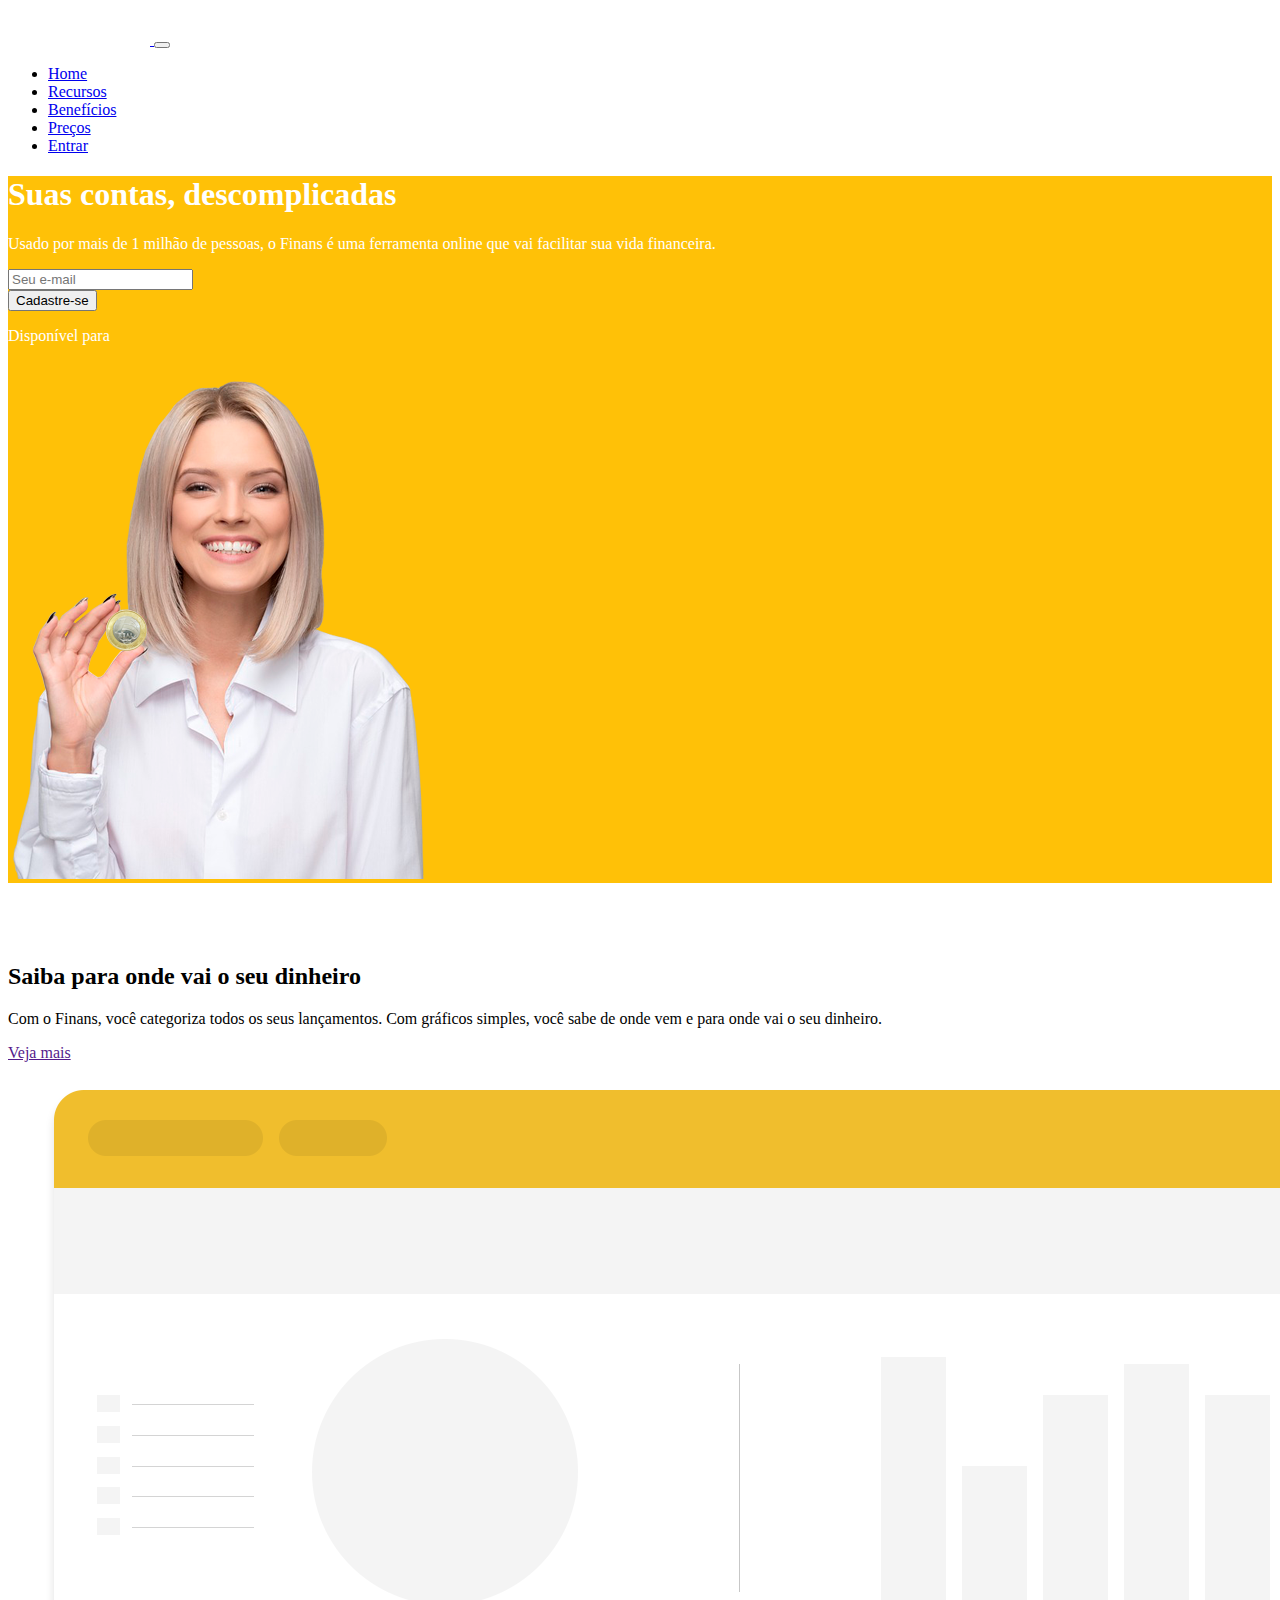
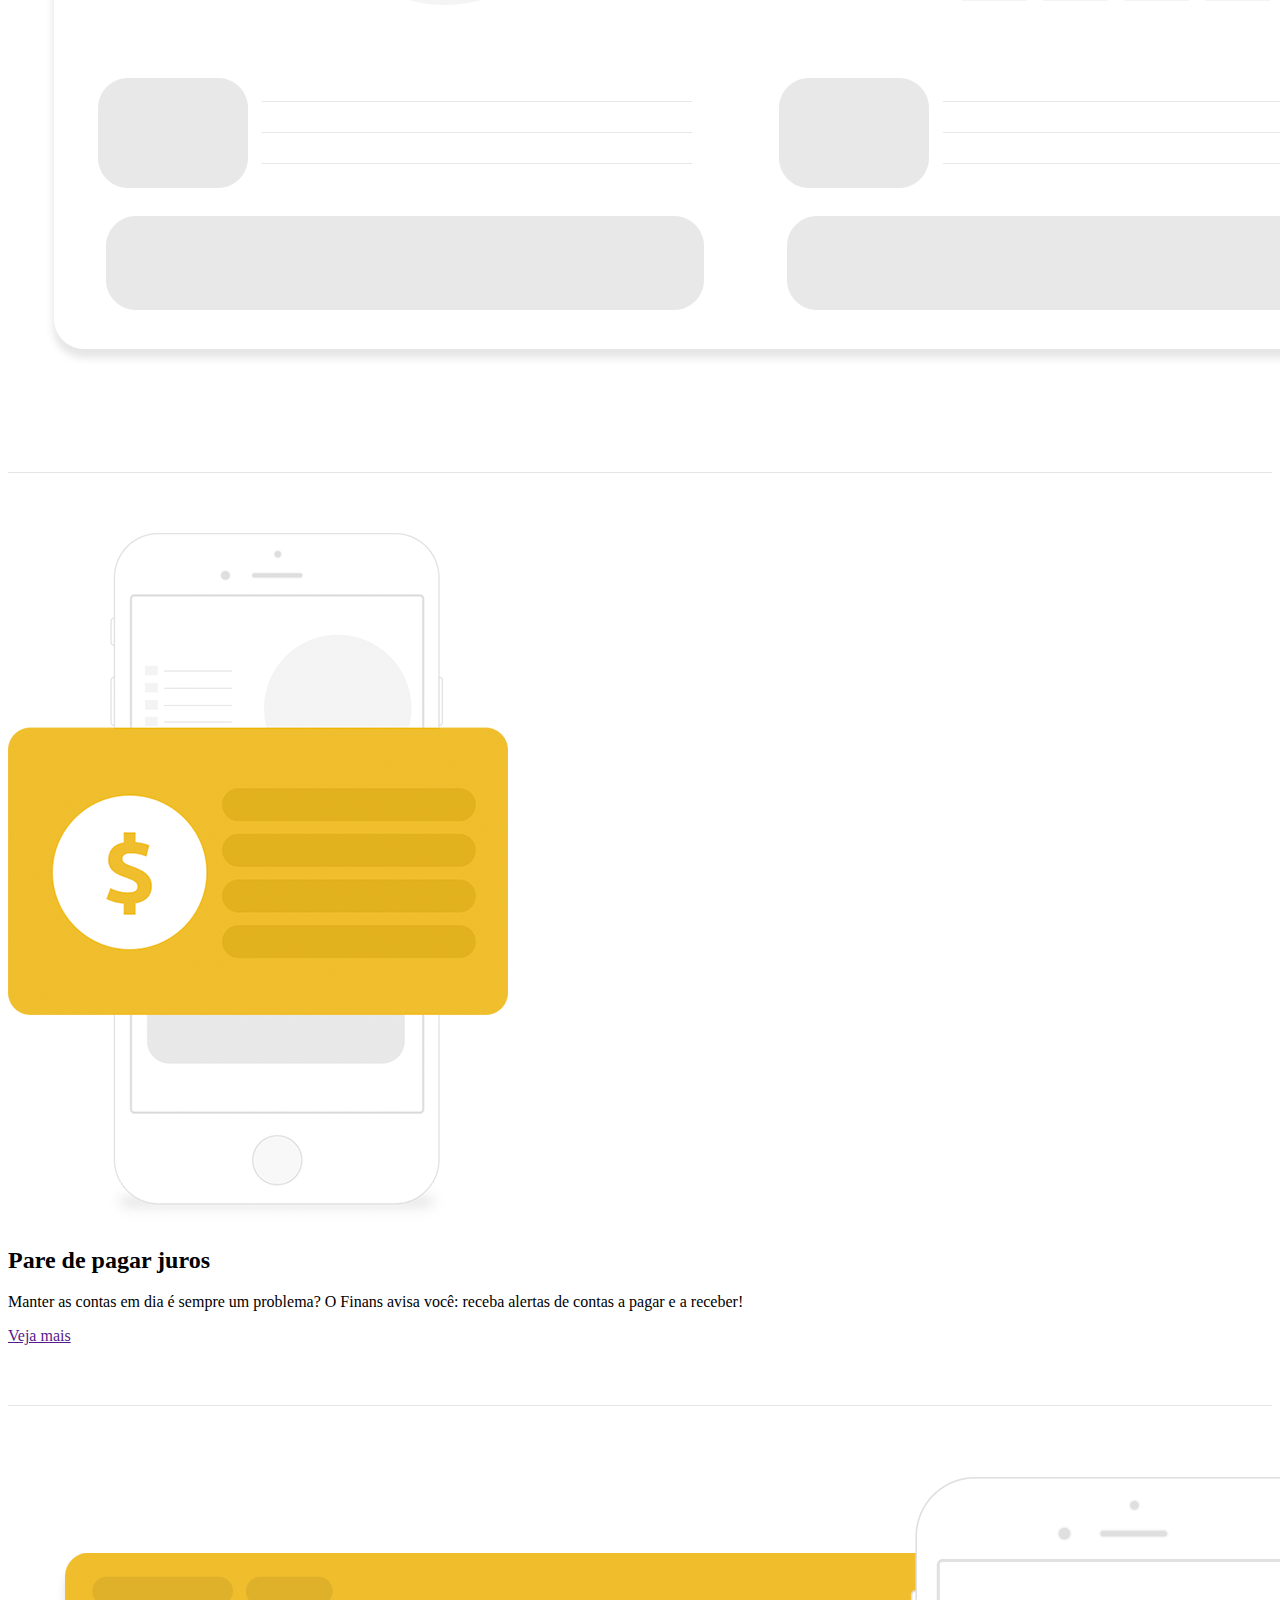
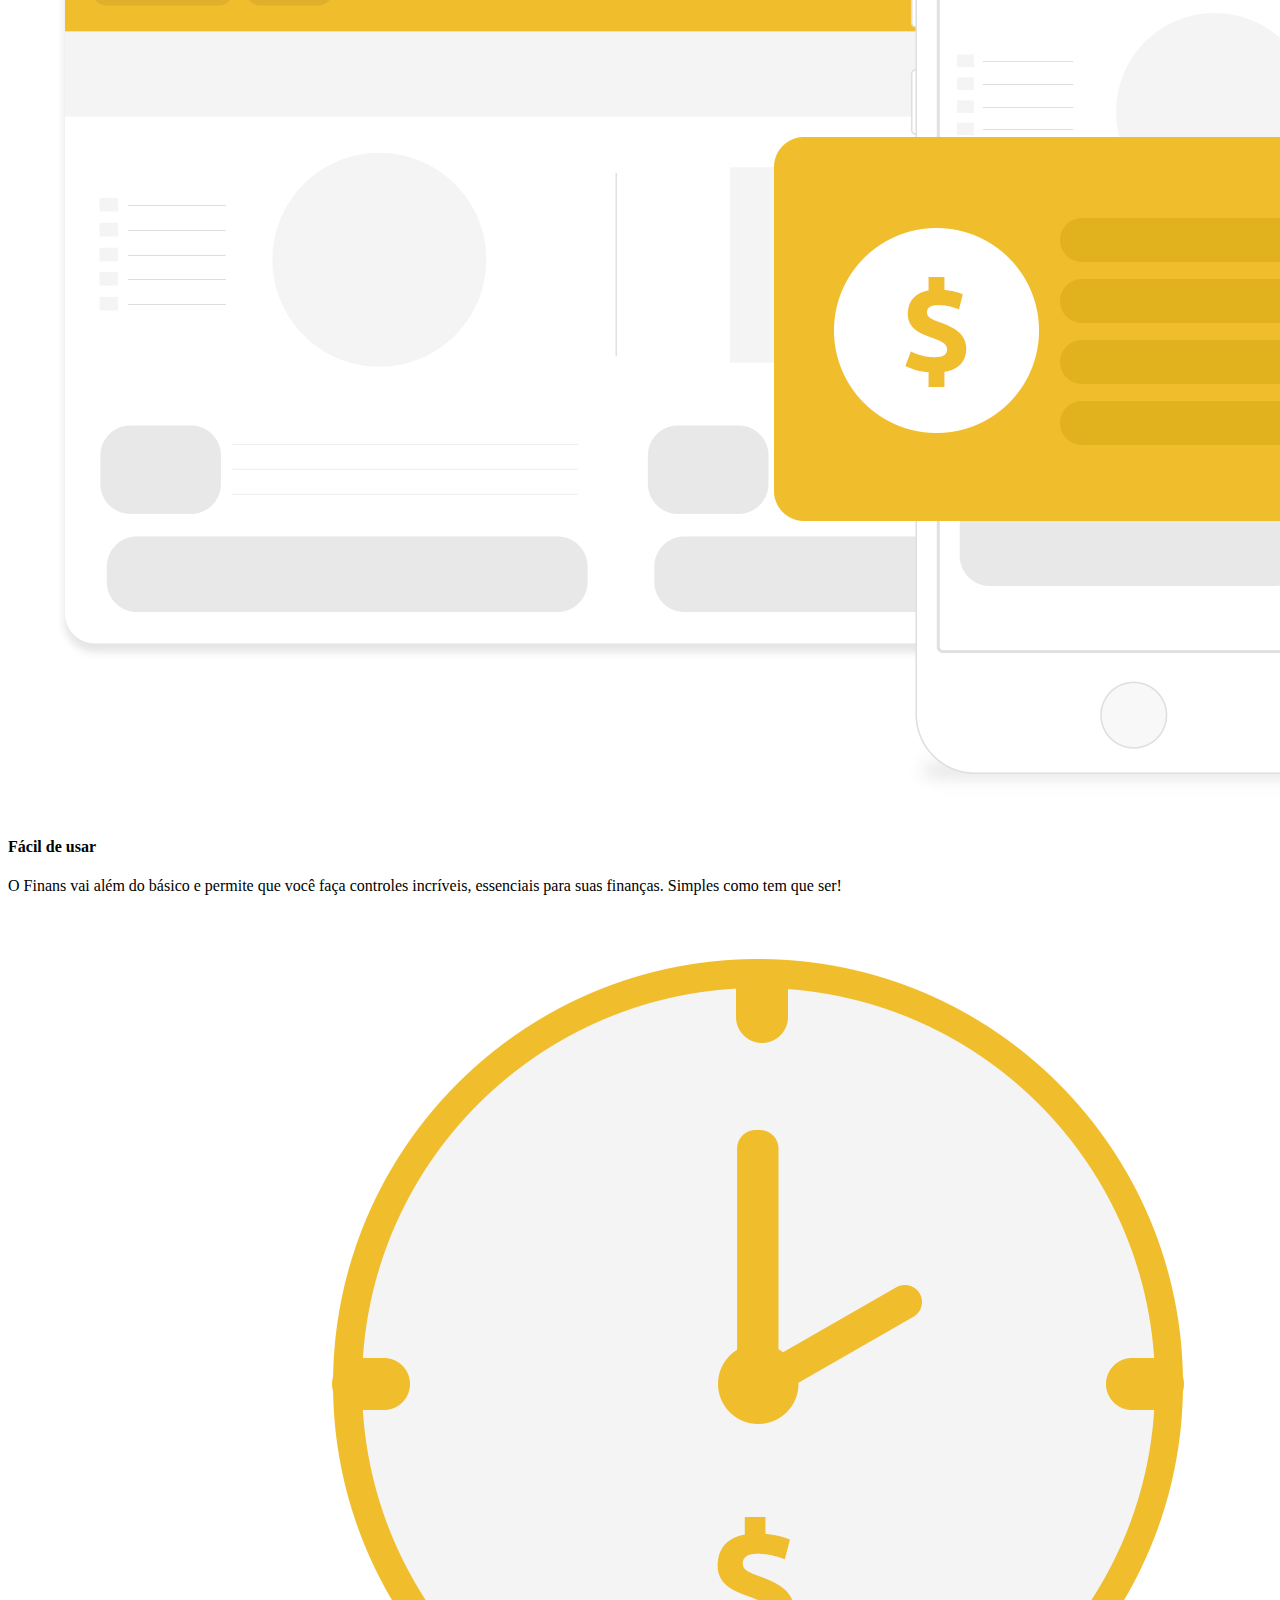
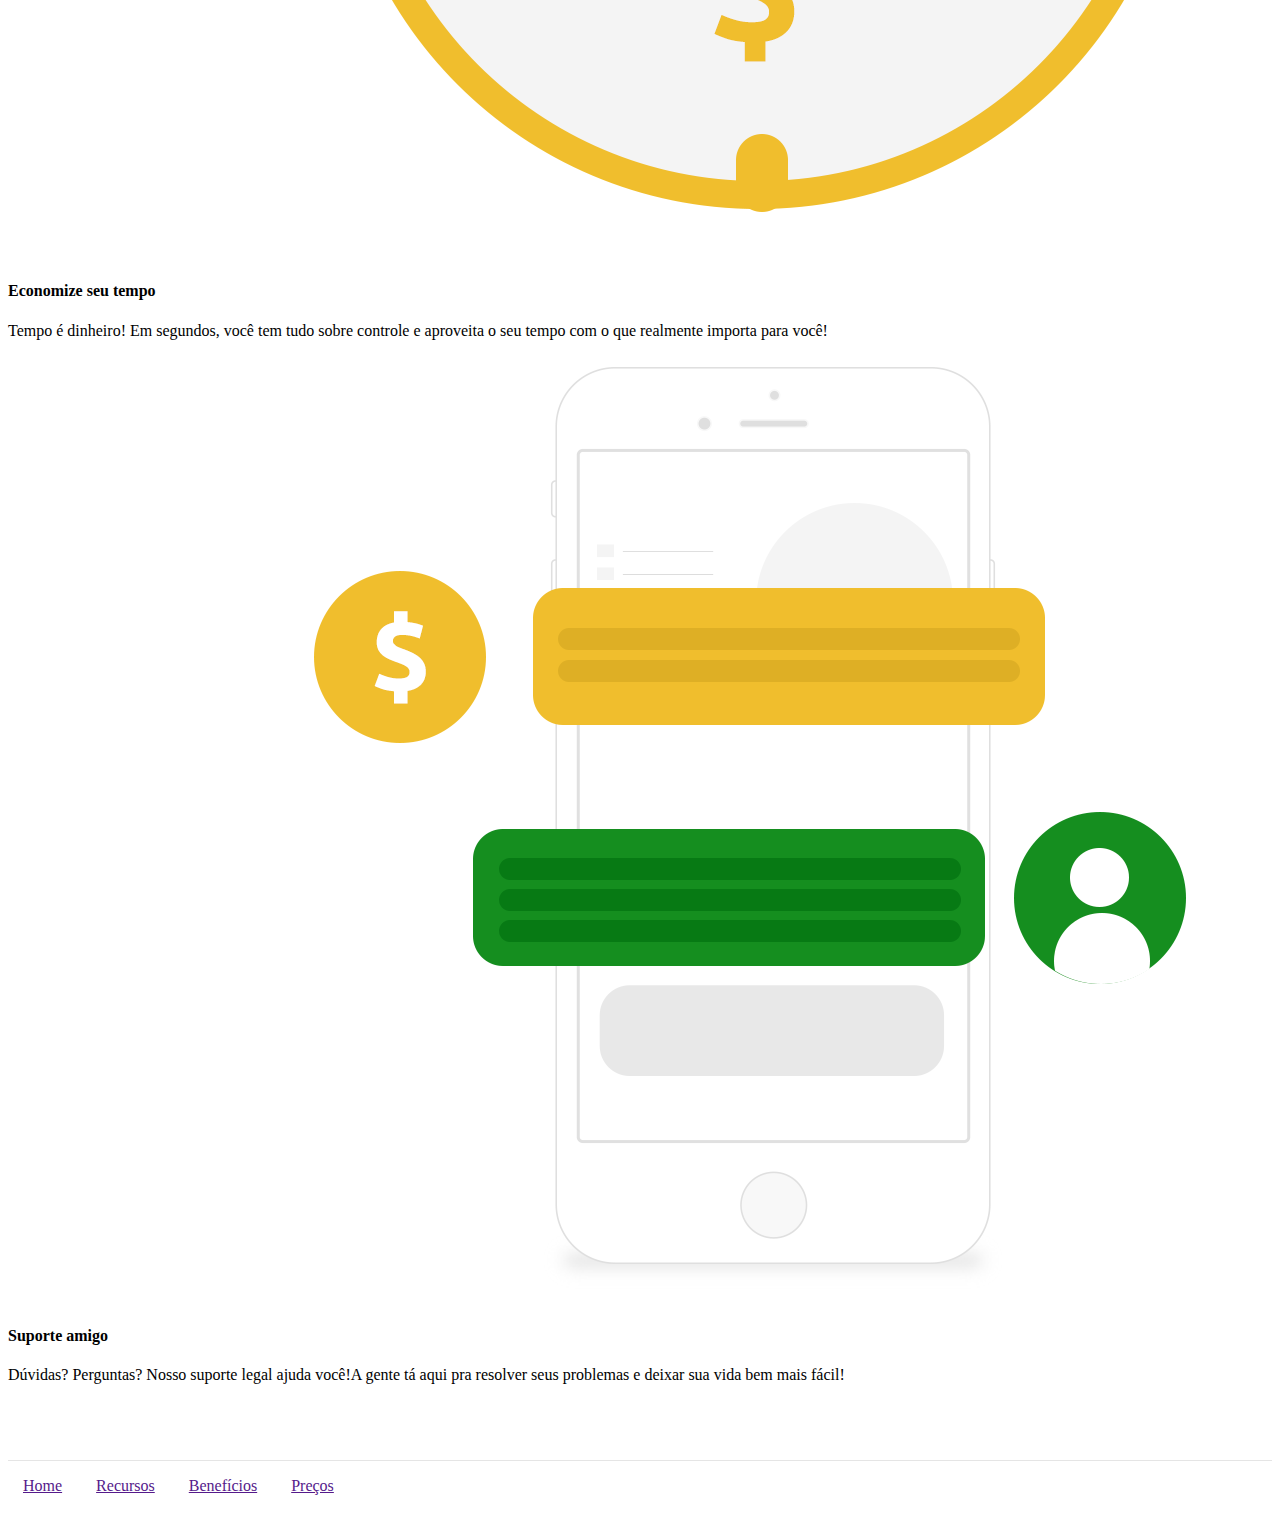
<file: PROJETO_8_Finans/index.html>
<!DOCTYPE html>
<html lang="pt-br">
  <head>
    <!-- Meta tags Obrigatórias -->
    <meta charset="utf-8">
    <meta name="viewport" content="width=device-width, initial-scale=1, shrink-to-fit=no">

    <!-- estilo CSS -->
    <link rel="stylesheet" type="text/css" href="css/estilo.css">

    <!-- Bootstrap CSS -->
    <link rel="stylesheet" href="https://stackpath.bootstrapcdn.com/bootstrap/4.1.3/css/bootstrap.min.css" integrity="sha384-MCw98/SFnGE8fJT3GXwEOngsV7Zt27NXFoaoApmYm81iuXoPkFOJwJ8ERdknLPMO" crossorigin="anonymous">

    <!-- Font Awesome -->
    <link rel="stylesheet" href="https://use.fontawesome.com/releases/v5.3.1/css/all.css" integrity="sha384-mzrmE5qonljUremFsqc01SB46JvROS7bZs3IO2EmfFsd15uHvIt+Y8vEf7N7fWAU" crossorigin="anonymous">

    <title>Finans - finanças pessoais</title>


  </head>


  <body>
    <header><!-- inicio/cabeçalho -->
      <nav class="navbar navbar-expand-sm navbar-light bg-warning">
        <div class="container">
          <a href="#" class="navbar-brand">
            <img src="imagens/logo.png" width="142">
          </a>

          <button class="navbar-toggler" data-toggle="collapse" data-target="#nav-principal">
            <span class="navbar-toggler-icon"></span>
          </button>

          <div class="collapse navbar-collapse" id="nav-principal">
            <ul class="navbar-nav ml-auto">
              <li class="nav-item">
                <a class="nav-link" href="#">Home</a>
              </li>
              <li class="nav-item">
                <a class="nav-link" href="#">Recursos</a>
              </li>
              <li class="nav-item">
                <a class="nav-link" href="#">Benefícios</a>
              </li>
              <li class="nav-item">
                <a class="nav-link" href="#">Preços</a>
              </li>
              <li class="nav-item ml-4">
                <a class="btn btn-outline-light" href="#">Entrar</a>
              </li>
            </ul>
          </div>
        </div>
      </nav>
    </header><!-- fim/cabeçalho -->

    <section id="home"><!-- inicio/seção -->
      <div class="container">
        <div class="row">
          <div class="col-md-6 d-flex"><!-- inicio/card -->
            <div class="align-self-center">
              <h1 class="display-4">Suas contas, descomplicadas</h1>
              <p>Usado por mais de 1 milhão de pessoas, o Finans é uma ferramenta online que vai facilitar sua vida financeira.</p>
              
              <form class="mt-4 mb-4">
                <div class="input-group">
                  <input type="text" placeholder="Seu e-mail" class="form-control">
                  <div class="input-group-append">
                    <button type="button" class="btn btn-primary">Cadastre-se</button>
                  </div>
                </div>
              </form>

              <p>Disponível para
                <a href="#" class="btn btn-outline-light">
                  <i class="fab fa-android"></i>
                </a>
                <a href="#" class="btn btn-outline-light">
                  <i class="fab fa-apple"></i>
                </a>
              </p>
            </div>
          </div><!-- fim/card -->
          <div class="col-md-6 d-none d-md-block">
            <img src="imagens/capa-mulher.png">
          </div>
        </div>
      </div>
    </section><!-- fim/seção home -->

    <section class="caixa"> <!-- inicio/seção saiba -->
      <div class="container">
        <div class="row">
          <div class="col-md-6 d-flex">
            <div class="align-self-center">
              <h2>Saiba para onde vai o seu dinheiro</h2>
              <p>
                Com o Finans, você categoriza todos os seus lançamentos. Com gráficos simples, você sabe de onde vem e para onde vai o seu dinheiro.
              </p>
              <a href="" class="btn btn-primary">Veja mais</a>
            </div>
          </div>
          <div class="col-md-6">
            <img src="imagens/saiba.png" class="img-fluid">
          </div>
        </div>
      </div>
    </section><!-- fim/seção saiba -->

    <section class="caixa"> <!-- inicio/seção juros -->
      <div class="container">
        <div class="row">
          <div class="col-md-6">
            <img src="imagens/juros.png" class="img-fluid">
          </div>
          <div class="col-md-6 d-flex">
            <div class="align-self-center">
              <h2>Pare de pagar juros</h2>
              <p>
                Manter as contas em dia é sempre um problema? O Finans avisa você: receba alertas de contas a pagar e a receber!
              </p>
              <a href="" class="btn btn-primary">Veja mais</a>
            </div>
          </div>
        </div>
      </div>
    </section><!-- fim/seção juros -->

    <section class="caixa"> <!-- inicio/seção recursos -->
      <div class="container">
        <div class="row">
          <div class="col-md-4">
            <img src="imagens/facil.png" class="img-fluid">
            <h4>Fácil de usar</h4>
            <p>
              O Finans vai além do básico e permite que você faça controles incríveis, essenciais para suas finanças. Simples como tem que ser!
            </p>
          </div>
          <div class="col-md-4">
            <img src="imagens/economize.png" class="img-fluid">
            <h4>Economize seu tempo</h4>
            <p>
              Tempo é dinheiro! Em segundos, você tem tudo sobre controle e aproveita o seu tempo com o que realmente importa para você!
            </p>
          </div>
          <div class="col-md-4">
            <img src="imagens/suporte.png" class="img-fluid">
            <h4>Suporte amigo</h4>
            <p>
              Dúvidas? Perguntas? Nosso suporte legal ajuda você!A gente tá aqui pra resolver seus problemas e deixar sua vida bem mais fácil!
            </p>
          </div>
        </div>
      </div>
    </section><!-- fim/seção recursos -->


    <footer class="mt-4 mb-4">
      <div class="container">
        <div class="row">
          <div class="col-md-8">
            <p>
              <a href="">Home</a>
              <a href="">Recursos</a>
              <a href="">Benefícios</a>
              <a href="">Preços</a>
            </p>
          </div>
          <div class="col-md-4 d-flex justify-content-end">
            <a href="#" class="btn btn-outline-dark botaoFooterMargemEsquerdo">
              <i class="fab fa-facebook-f"></i>
            </a>
            <a href="#" class="btn btn-outline-dark botaoFooterMargemEsquerdo">
              <i class="fab fa-instagram"></i>
            </a>
            <a href="#" class="btn btn-outline-dark botaoFooterMargemEsquerdo">
              <i class="fab fa-twitter"></i>
            </a>
            <a href="#" class="btn btn-outline-dark botaoFooterMargemEsquerdo">
              <i class="fab fa-youtube"></i>
            </a>
          </div>
        </div>
      </div>
    </footer>

    <!-- JavaScript (Opcional) -->
    <!-- jQuery primeiro, depois Popper.js, depois Bootstrap JS -->
    <script src="https://code.jquery.com/jquery-3.3.1.slim.min.js" integrity="sha384-q8i/X+965DzO0rT7abK41JStQIAqVgRVzpbzo5smXKp4YfRvH+8abtTE1Pi6jizo" crossorigin="anonymous"></script>
    <script src="https://cdnjs.cloudflare.com/ajax/libs/popper.js/1.14.3/umd/popper.min.js" integrity="sha384-ZMP7rVo3mIykV+2+9J3UJ46jBk0WLaUAdn689aCwoqbBJiSnjAK/l8WvCWPIPm49" crossorigin="anonymous"></script>
    <script src="https://stackpath.bootstrapcdn.com/bootstrap/4.1.3/js/bootstrap.min.js" integrity="sha384-ChfqqxuZUCnJSK3+MXmPNIyE6ZbWh2IMqE241rYiqJxyMiZ6OW/JmZQ5stwEULTy" crossorigin="anonymous"></script>
  </body>
</html>
</file>
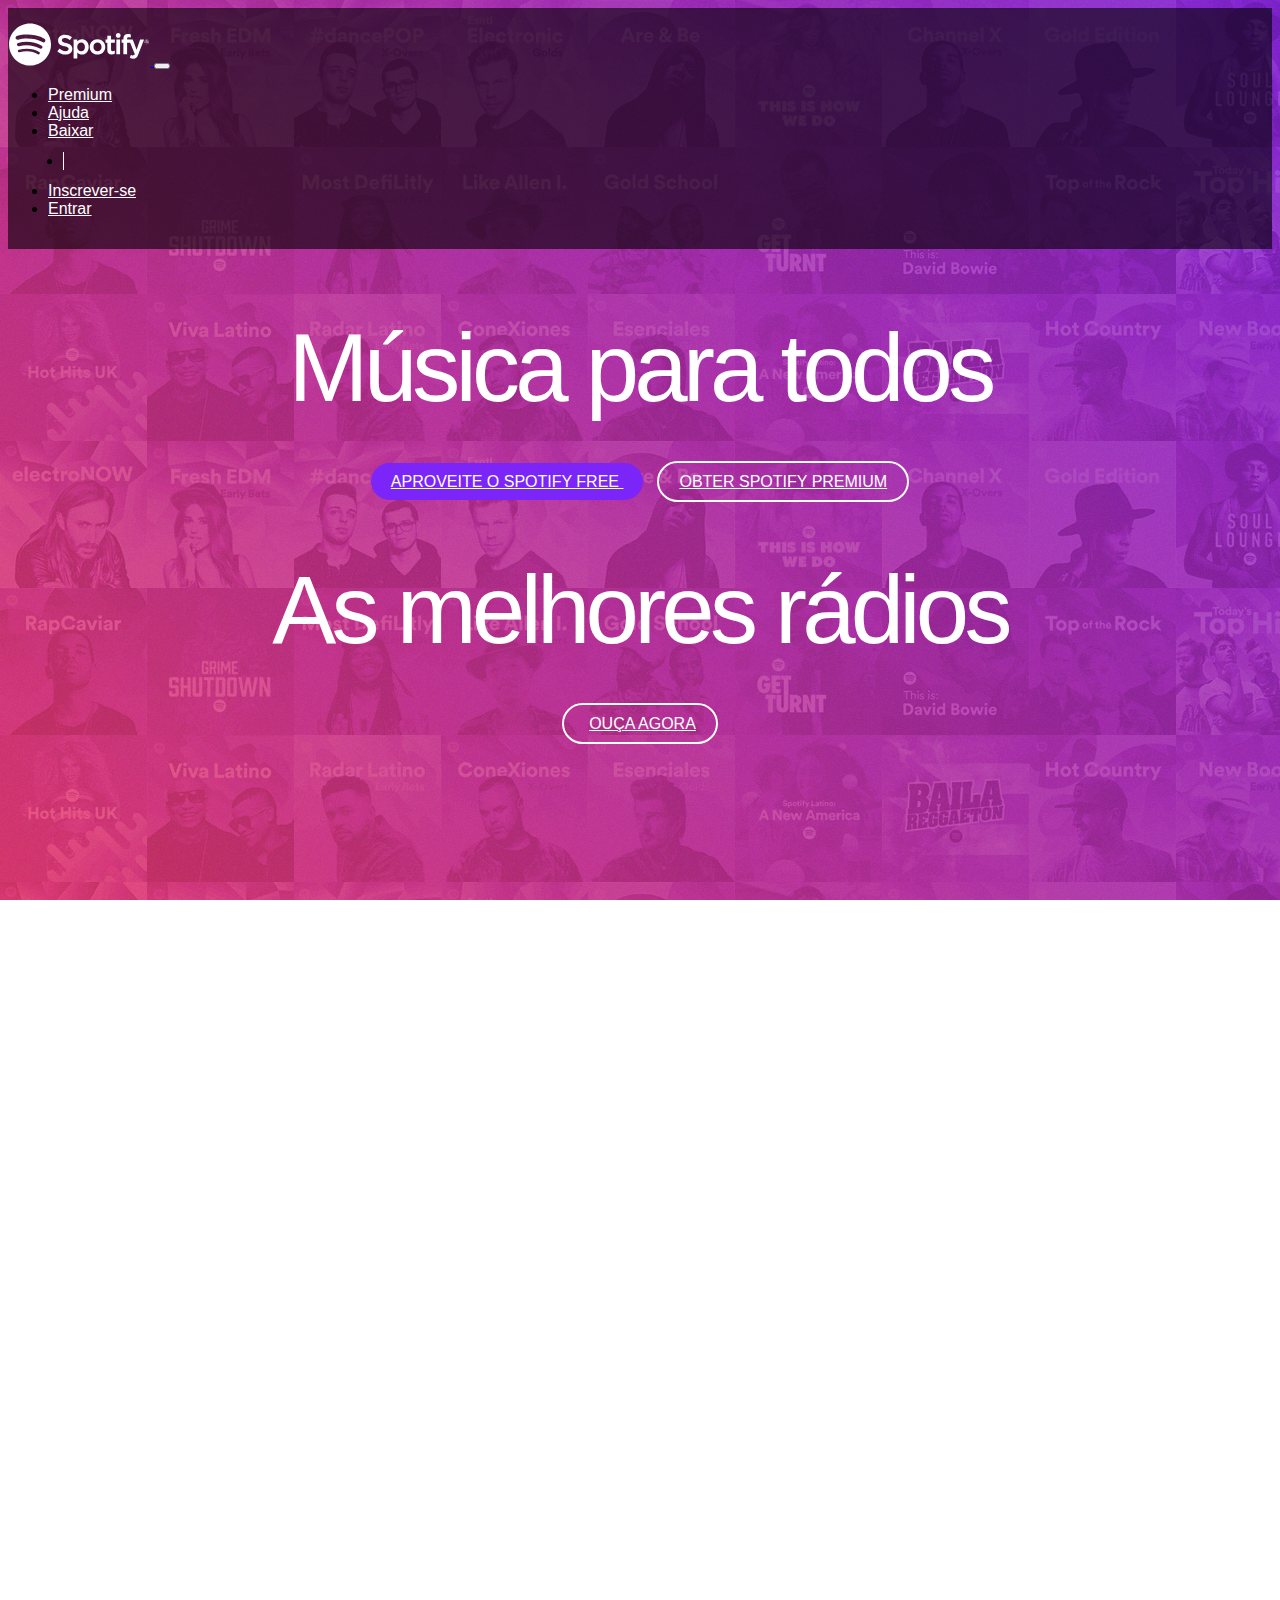
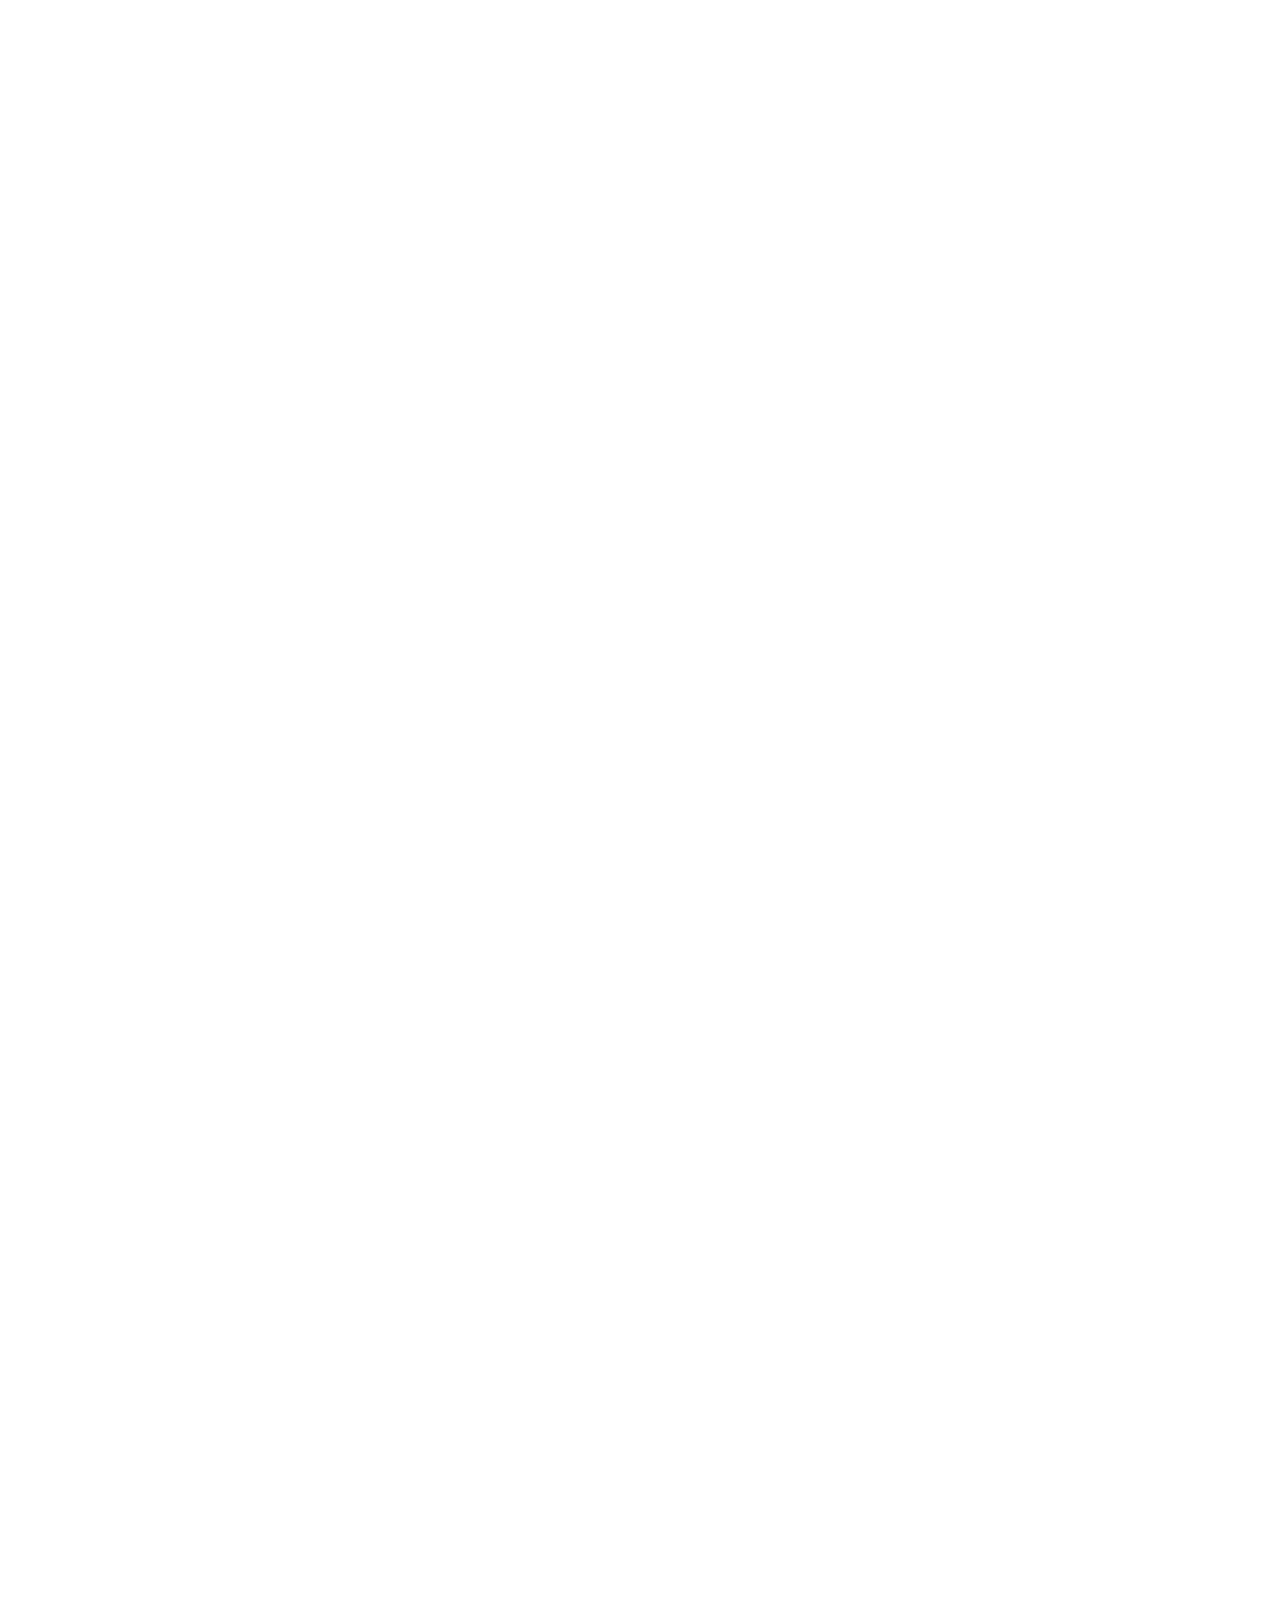
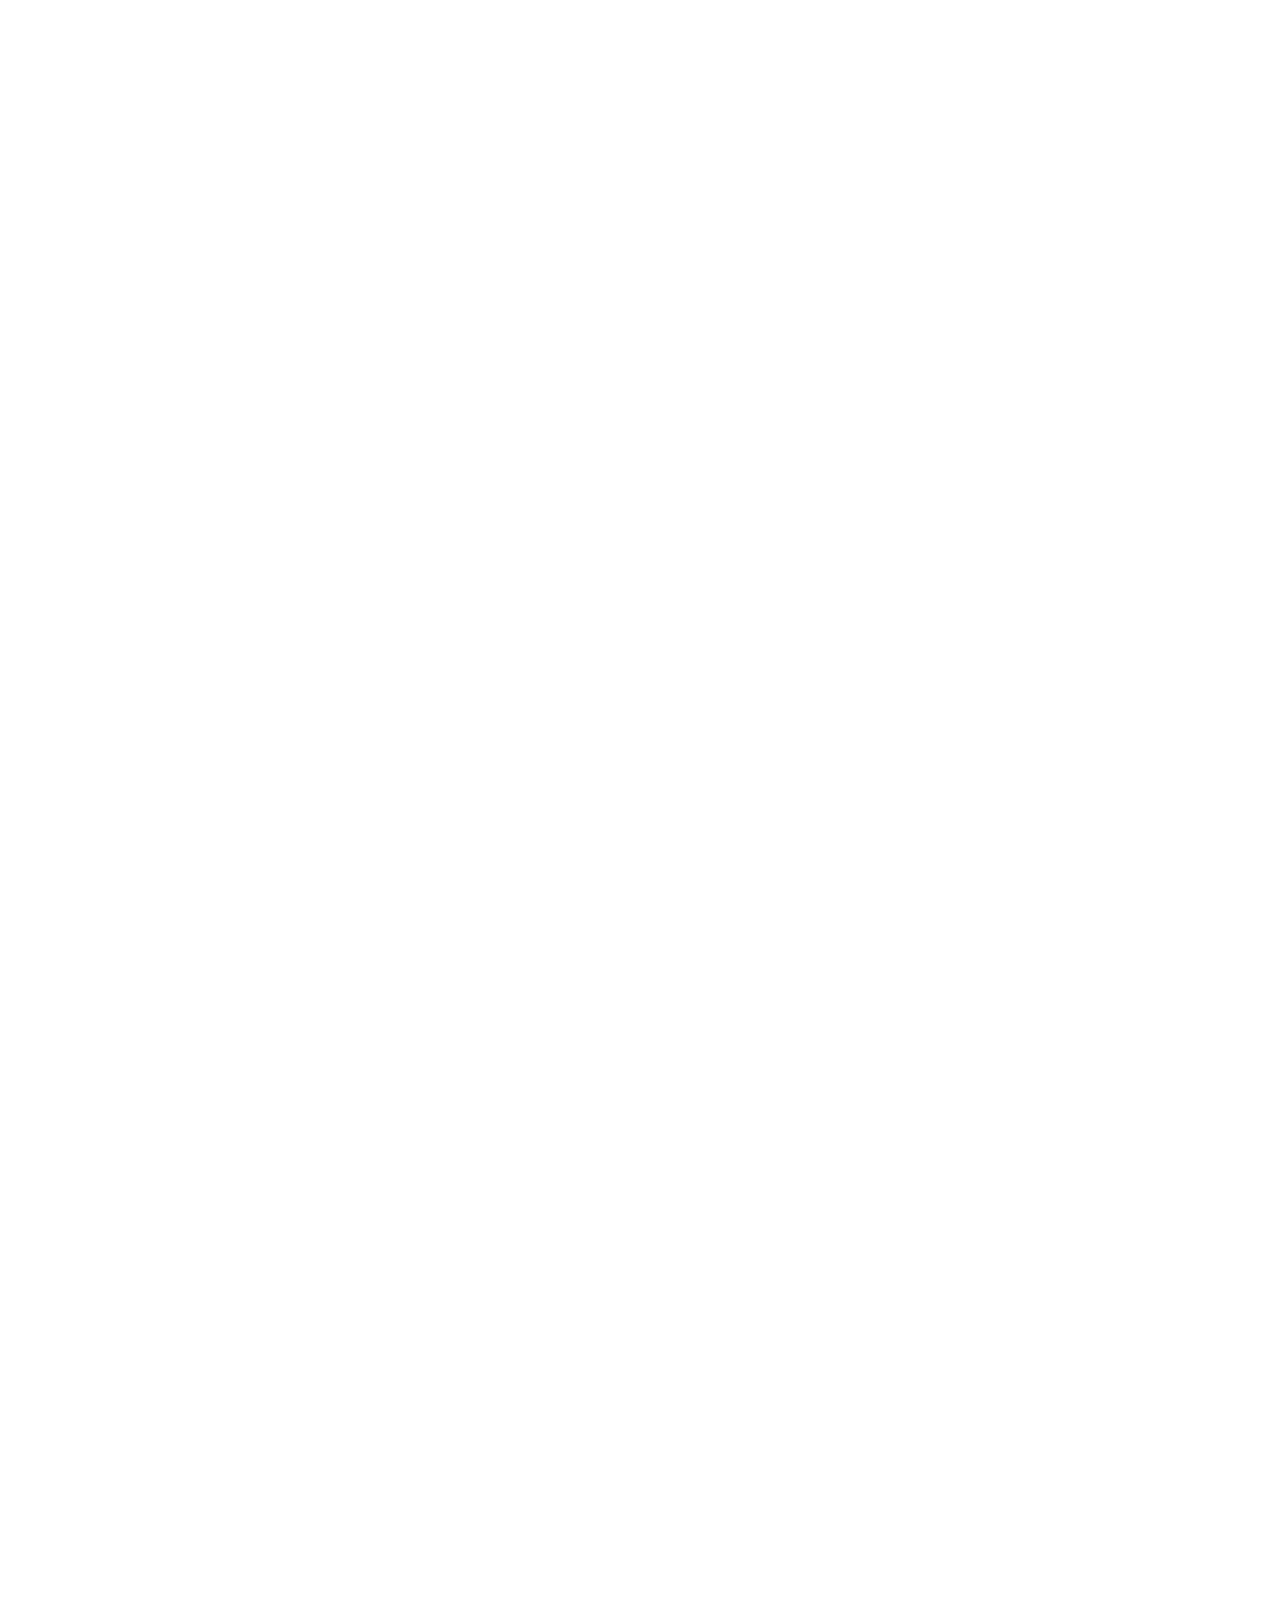
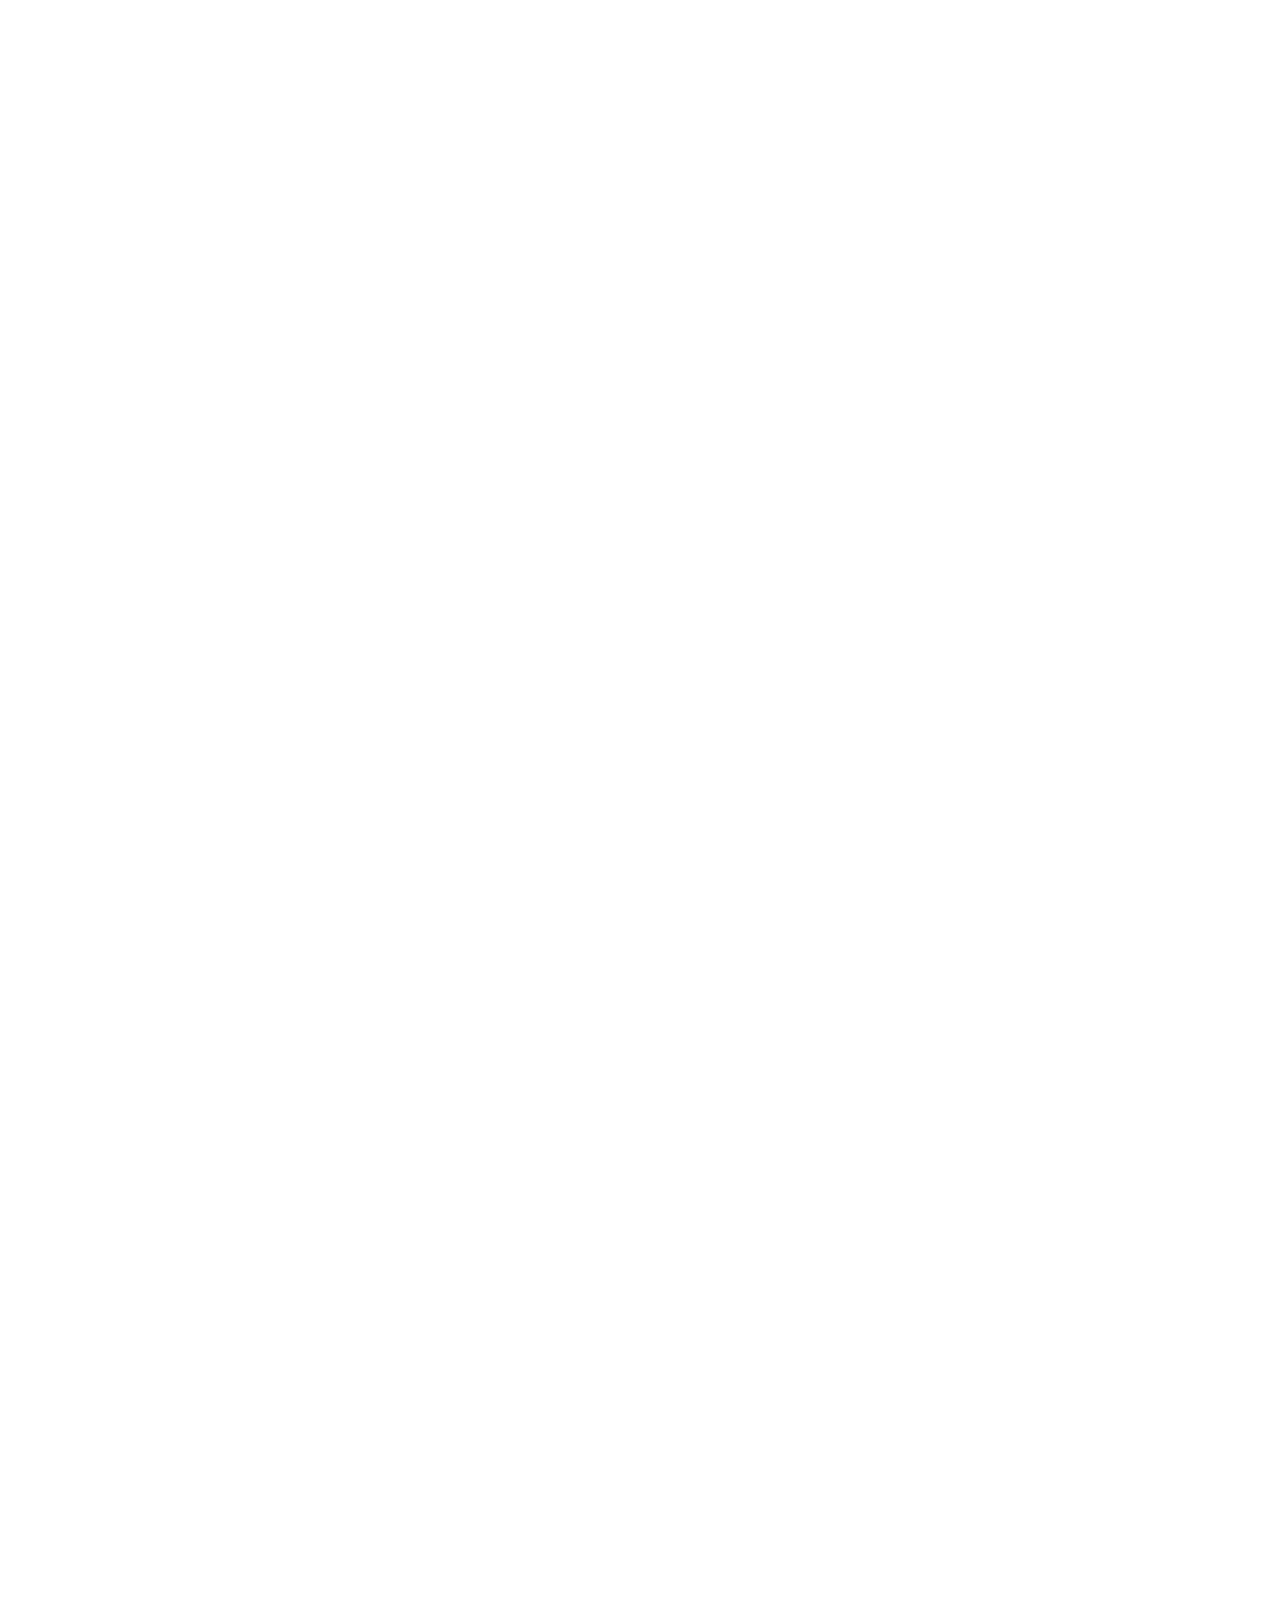
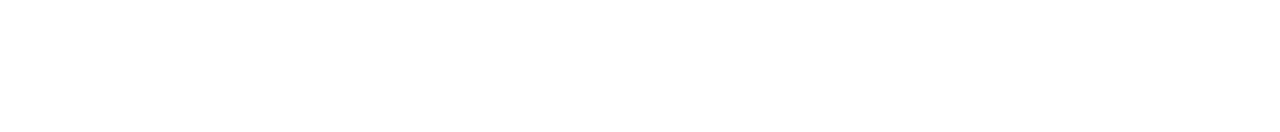
<file: PROJETO_9_Spotify/index.html>
<!DOCTYPE html>
<html>
<head>
	<meta charset="utf-8">

	<meta name="viewport" content="width=device-width, initial-scale=1, shrink-to-fit=no">

	<!-- estilo CSS -->
	<link rel="stylesheet" type="text/css" href="css/estilo.css">

	<!-- bootstrap CSS -->
	<link rel="stylesheet" href="https://stackpath.bootstrapcdn.com/bootstrap/4.1.3/css/bootstrap.min.css" integrity="sha384-MCw98/SFnGE8fJT3GXwEOngsV7Zt27NXFoaoApmYm81iuXoPkFOJwJ8ERdknLPMO" crossorigin="anonymous">

	<!-- Font Awesome -->
    <link rel="stylesheet" href="https://use.fontawesome.com/releases/v5.3.1/css/all.css" integrity="sha384-mzrmE5qonljUremFsqc01SB46JvROS7bZs3IO2EmfFsd15uHvIt+Y8vEf7N7fWAU" crossorigin="anonymous">

    <!-- HTML5Shiv -->
    <!--[if lt IE 9]>
      <script src="https://oss.maxcdn.com/html5shiv/3.7.2/html5shiv.min.js"></script>
    <![endif]-->

	<title>Música para todos - Spotify</title>
	<link rel="icon" href="img/favicon.png">
</head>
	
<body>

	<header> <!-- inicio/cabeçalho -->
		<nav class="navbar navbar-expand-md navbar-light fixe-top navbar-transparente">
			<div class="container">
				<a href="index.html" class="navbar-brand">
					<img src="img/spotify.svg" width="142">
				</a>

				<button class="navbar-toggler border-white" data-toggle="collapse" data-target="#nav-principal">
					<i class="fas fa-bars text-white"></i>
				</button>

				<div class="collapse navbar-collapse" id="nav-principal">
					<ul class="navbar-nav ml-auto">
						<li class="nav-item">
							<a href="" class="nav-link">Premium</a>
						</li>
						<li class="nav-item">
							<a href="" class="nav-link">Ajuda</a>
						</li>
						<li class="nav-item">
							<a href="" class="nav-link">Baixar</a>
						</li>
						<li class="nav-item divisor"></li>
						<li class="nav-item">
							<a href="" class="nav-link">Inscrever-se</a>
						</li>
						<li class="nav-item">
							<a href="" class="nav-link">Entrar</a>
						</li>
					</ul>
				</div>
			</div>
		</nav>
	</header> <!-- fim/cabeçalho -->
	
	

	<section id="home" class="d-flex"> <!-- inicio/home -->
		<div class="container align-self-center">
			<div class="row">
				<div class="col-md-12 capa">

					<div class="carousel slide" data-ride="carousel">
						<div class="carousel-inner"><!-- inner -->

							<div class="carousel-item active">
								<h1 class="formataH1 display-1">Música para todos</h1>
									<a href="" class="btn btn-lg btn-custom btn-roxo">
										Aproveite o Spotify Free
									</a>
									<a href="" class="btn btn-lg btn-custom btn-branco" >
										Obter Spotify Premium
									</a>

							<div class="carousel-item">
								<h1 class="formataH1 display-1">As melhores rádios</h1>
									<a href="" class="btn btn-lg btn-custom btn-branco" >
										<i class="fas fa-music" style="margin-right: 5px;"></i>Ouça agora
									</a>
							</div>

						</div> <!-- inner -->

						<!-- controles -->
						<a href="#carousel-spotify" class="carousel-control-prev" data-slide="prev">
							<i class="fas fa-angle-left"></i>
						</a>

						<a href="#carousel-spotify" class="carousel-control-next" data-slide="next">
							<i class="fas fa-angle-right"></i>
						</a>
					</div>
				</div>

					<!-- <h1 class="formataH1 display-1">Música para todos</h1>
					<a href="" class="btn btn-lg btn-custom btn-roxo">
						Aproveite o Spotify Free
					</a>
					<a href="" class="btn btn-lg btn-custom btn-branco" >
						Obter Spotify Premium
					</a> -->

				</div>
			</div>
		</div>
	</section> <!-- fim/home -->

	<section id="servicos"> <!-- inicio/serviços -->
		<div class="container">

			<div class="row">
				<div class="col-md-6">

					<div class="row albuns">
						<div class="col-md-6">
							<img src="img/img1.jpg" class="img-fluid d-none d-md-block">
						</div>

						<div class="col-md-6">
							<img src="img/img2.jpg" class="img-fluid d-none d-md-block">
						</div>
					</div>

					<div class="row albuns">
						<div class="col-md-6">
							<img src="img/img3.jpg" class="img-fluid d-none d-md-block">
						</div>

						<div class="col-md-6">
							<img src="img/img4.jpg" class="img-fluid d-none d-md-block">
						</div>
					</div>
				</div>
				
				<div class="col-md-6">
					
					<h2 class="servico-h2">O que o Spotify tem?</h2>

					<h3 class="servico-h3">Músicas</h3>
					<p>
						O Spotify tem milhões de músicas. Escute seus sons favoritos, descubra novas músicas e reúna seus favoritos em um só lugar.
					</p>

					<h3 class="servico-h3">Playlists</h3>
					<p>
						No Spotify voc~e encontra uma playlist para cada momento. Todas feitas por fanáticos e especialistas da música.
					</p>

					<h3 class="servico-h3">Novos lançamentos</h3>
					<p>
						Escute os lançamentos de singles e álbuns da semana e veja o que está bombando no Top 50.
					</p>

				</div>
			</div>
		</div>	
	</section><!-- fim/serviços -->

	<section><!-- inicio/recursos -->
		<div class="container">
			<div class="row">
				<div class="col-md-4">
					
					<h2 class="recursos-h2">Fácil</h2>

					<h3 class="recursos-h3">Buscar</h3>
					<p class="recursos-p">
						Já sabe o que quer escutar? É só procurar e apertar o play.
					</p>

					<h3 class="recursos-h3">Navegar</h3>
					<p class="recursos-p">
						Veja os novos lançamentos, o que está bombando nas paradas e as melhores playlists para o seu momento.
					</p>

					<h3 class="recursos-h3">Descobrir</h3>
					<p class="recursos-p">
						Curta músicas novas toda segunda-feira com uma playlist personalizada pra você. Ou relaxe e curta uma das rádios.
					</p>
				</div>

				<div class="col-md-8">
					<div class="row rotacionar">
						<div class="col-md-6">
							<img src="img/iphone1.png" class="img-fluid d-none d-md-block">
						</div>
						<div class="col-md-6">
							<img src="img/iphone2.png" class="img-fluid d-none d-md-block">
						</div>
					</div>
				</div>
			</div>
		</div>
	</section><!-- fim/recursos -->

	<footer> <!-- inicio/rodape -->
		
		<div class="container">
			<div class="row">
				
				<div class="col-md-2">
					<img src="img/spotify.svg" width="142">
				</div>

				<div class="col-md-2">
					<h4>company</h4>
					<ul class="navbar-nav">
						<li><a href="">Sobre</a></li>
						<li><a href="">Empregos</a></li>
						<li><a href="">Imprensa</a></li>
						<li><a href="">Novidades</a></li>
					</ul>
				</div>

				<div class="col-md-2">
					<h4>Comunidades</h4>
					<ul class="navbar-nav">
						<li><a href="">Artistas</a></li>
						<li><a href="">Desenvolvedores</a></li>
						<li><a href="">Marcas</a></li>
					</ul>
				</div>

				<div class="col-md-2">
					<h4>links úteis</h4>
					<ul class="navbar-nav">
						<li><a href="">Ajuda</a></li>
						<li><a href="">Presentes</a></li>
						<li><a href="">Player da web</a></li>
					</ul>
				</div>

				<div class="col-md-4">
					<h4>redes sociais</h4>
					<ul>
						<li>
							<a href="">
								<img src="img/facebook.png">
							</a>
						</li>
						<li>
							<a href=""><img src="img/instagram.png"></a>
						</li>
						<li>
							<a href=""><img src="img/twitter.png"></a>
						</li>
					</ul>
				</div>

			</div>
		</div>

	</footer> <!-- fim/rodape -->

<!-- JavaScript (Opcional) -->
    <!-- jQuery primeiro, depois Popper.js, depois Bootstrap JS -->
    <script src="https://code.jquery.com/jquery-3.3.1.slim.min.js" integrity="sha384-q8i/X+965DzO0rT7abK41JStQIAqVgRVzpbzo5smXKp4YfRvH+8abtTE1Pi6jizo" crossorigin="anonymous"></script>
    <script src="https://cdnjs.cloudflare.com/ajax/libs/popper.js/1.14.3/umd/popper.min.js" integrity="sha384-ZMP7rVo3mIykV+2+9J3UJ46jBk0WLaUAdn689aCwoqbBJiSnjAK/l8WvCWPIPm49" crossorigin="anonymous"></script>
    <script src="https://stackpath.bootstrapcdn.com/bootstrap/4.1.3/js/bootstrap.min.js" integrity="sha384-ChfqqxuZUCnJSK3+MXmPNIyE6ZbWh2IMqE241rYiqJxyMiZ6OW/JmZQ5stwEULTy" crossorigin="anonymous"></script>
</body>
</html>
</file>
<file: PROJETO_8_Finans/css/estilo.css>
#home {
	background: #ffc107;
	color: white;
}

.caixa {
	padding: 60px 0;
	border-bottom: 1px solid #e5e5e5;
}

.botaoFooterMargemEsquerdo {
	margin-left: 5px;
}

footer p a {
	margin: 5px 15px;
}
</file>
<file: PROJETO_9_Spotify/css/estilo.css>
/*
*
* @author Sandro Schutt
*/

/* Layout
--------------------------------------*/
html, body, #home {
	height:  100%;
	overflow-x: hidden;
}

body {
	background: url(../img/capa.png),
				url(../img/ruido.png),
				linear-gradient(50deg,#ff4169,#7c26f8);
	background-attachment: fixed;
	font-family: Helvetica,Aria,sans-serif;
}

/*
BARRA DE NAVEGAÇÃO
---------------------------*/
nav.navbar-transparente {
	background: rgba(0, 0, 0, 0.6);
	padding: 15px 0px;
}

.navbar-light .navbar-nav .nav-item .nav-link {
	color: white;
}

.navbar-light .navbar-nav .nav-item .nav-link:hover {
	color: #9bf0e1;
}

.divisor {
	width: 1px;
	background: white;
	margin: 12px 15px;
}


/*
CAPA
---------------------------*/
.capa {
	text-align: center;
}

a.btn-custom {
	color: white;
	border-radius: 500px;
	-webkit-border-radius: 500px;
	-moz-border-radius: 500px;
	text-transform: uppercase;
	transition: background 0.4s, color 0.4s;
	padding:  10px 20px;
	margin: 12px 7px;
}

.btn-roxo {
	background: #7c25f8;
}

.btn-roxo:hover {
	background: #6207e3;
	color: white;
}

a.btn-branco {
	border: 2px solid white;
}

.btn-branco:hover {
	background-color: white;
	color: black;
}



/*ESTRUTURA CONTEÚDOS
---------------------------*/
#servicos {
	background: white;
	padding-top: 20px;
	padding-bottom: 20px;
}

.row.albuns {
	padding: 10px 0;
}

.rotacionar {
	/*border: 1px solid red;*/
	transform: rotate(30deg);
	-ms-transform:  rotate(30deg); /*IE 9*/
	-webkit-transform:  rotate(30deg); /*Chrome, Safari, Opera*/
	-moz-transform: rotate(30deg); /*FireFox*/
	padding-left: 80px;
}

/*RODAPÉ
---------------------------*/
footer {
	background: #000;
	padding: 50px 0 20px 0;
	position: relative;
}

footer h4 {
	color: #919496;
	font-size: .8em;
	text-transform: uppercase;
}

footer .navbar-nav a {
	color: white;
	font-size: .8em;	
}

footer .navbar-nav a:hover {
	text-decoration: none;	
	color: #9bf0e1;
}


footer ul {
	float: left;
	padding: 0;
	list-style: none;
}

footer ul li {
	margin: 0 5px;
}

footer ul li {
	float: right;
	margin: 0 5px;
}


/*
TIPOGRAFIA
---------------------------*/
h1.formataH1 {
	font-size: 3em;
	font-weight: 400;
	letter-spacing: -0.05em;
	margin-bottom: 50px;
	color: white;
}

h2.servico-h2 {
	color: #7c25f8;
	font-size: 3em;
	font-weight: 700;
	letter-spacing: -0.04em;
}

h3.servico-h3 {
	color: #7c25f8;
	font-size: 2em;
	font-weight: 700;
	letter-spacing: -0.04em;
}

h2.recursos-h2 {
	color: #9bf0e1;
	font-size: 3em;
	font-weight: 700;
	letter-spacing: -0.04em;
}

h3.recursos-h3 {
	color: white;
	font-size: 2em;
	font-weight: 700;
	letter-spacing: -0.04em;
}

.recursos-p {
	color: white;
	font-weight: 700;
	letter-spacing: -0.04em;
}


/* Extra small devices (portrait phones, less than 576px)
/ No media query since this is the default in Bootstrap*/
@media (min-width: 575.98px) {
	h1.formataH1 {
		font-size: 2em;
	}


/* Small devices (landscape phones, 576px and up)*/
@media (min-width: 576px) {
	h1.formataH1 {
		font-size: 3em;
	}
	.btn-custom {
		margin: 10px 15px;
		font-size: 1em;
	}
}

/* Medium devices (tablets, 768px and up)*/
@media (min-width: 768px) {
	h1.formataH1 {
		font-size: 4em;
	}
}

/* Large devices (desktops, 992px and up)*/
@media (min-width: 992px) {
	h1.formataH1 {
		font-size: 5em;
	}
}

/* Extra large devices (large desktops, 1200px and up)*/
@media (min-width: 1200px) {
	h1.formataH1 {
		font-size: 6em;
	}
}
</file>
